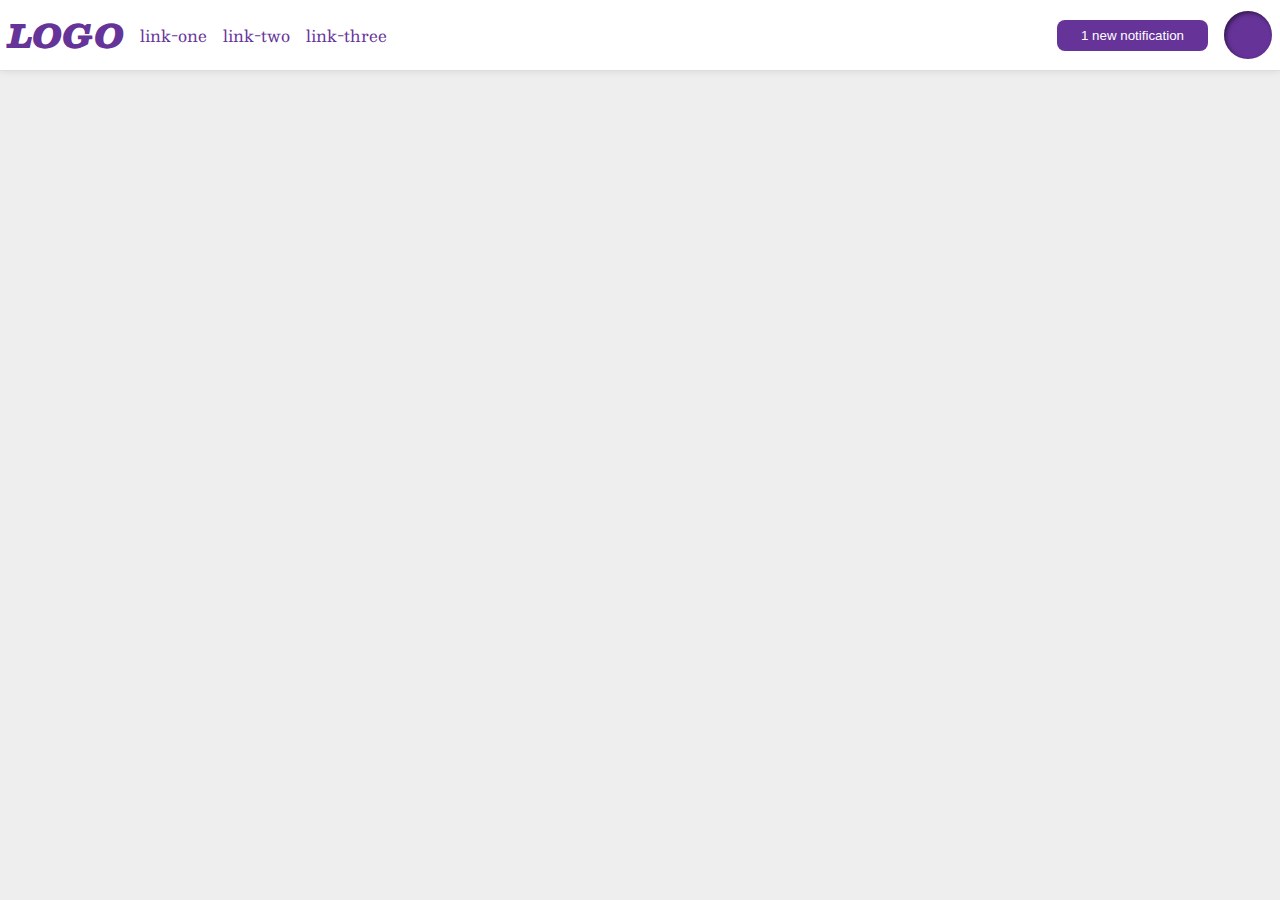
<file: flex/03-flex-header-2/index.html>
<!DOCTYPE html>
<html lang="en">
  <head>
    <meta charset="UTF-8">
    <meta http-equiv="X-UA-Compatible" content="IE=edge">
    <meta name="viewport" content="width=device-width, initial-scale=1.0">
    <title>Flex Header 2</title>
    <link rel="stylesheet" href="style.css">
  </head>
  <body>
    <div class="header">
      <div class="left">
       <div class="logo">
         LOGO
       </div>
       <ul class="links">
         <li><a href="google.com">link-one</a></li>
         <li><a href="google.com">link-two</a></li>
         <li><a href="google.com">link-three</a></li>
       </ul>
      </div>
     <div class="right">
       <button class="notifications">
         1 new notification
       </button>
       <div class="profile-image"></div>
     </div>
    </div>
  </body>
</html>
</file>
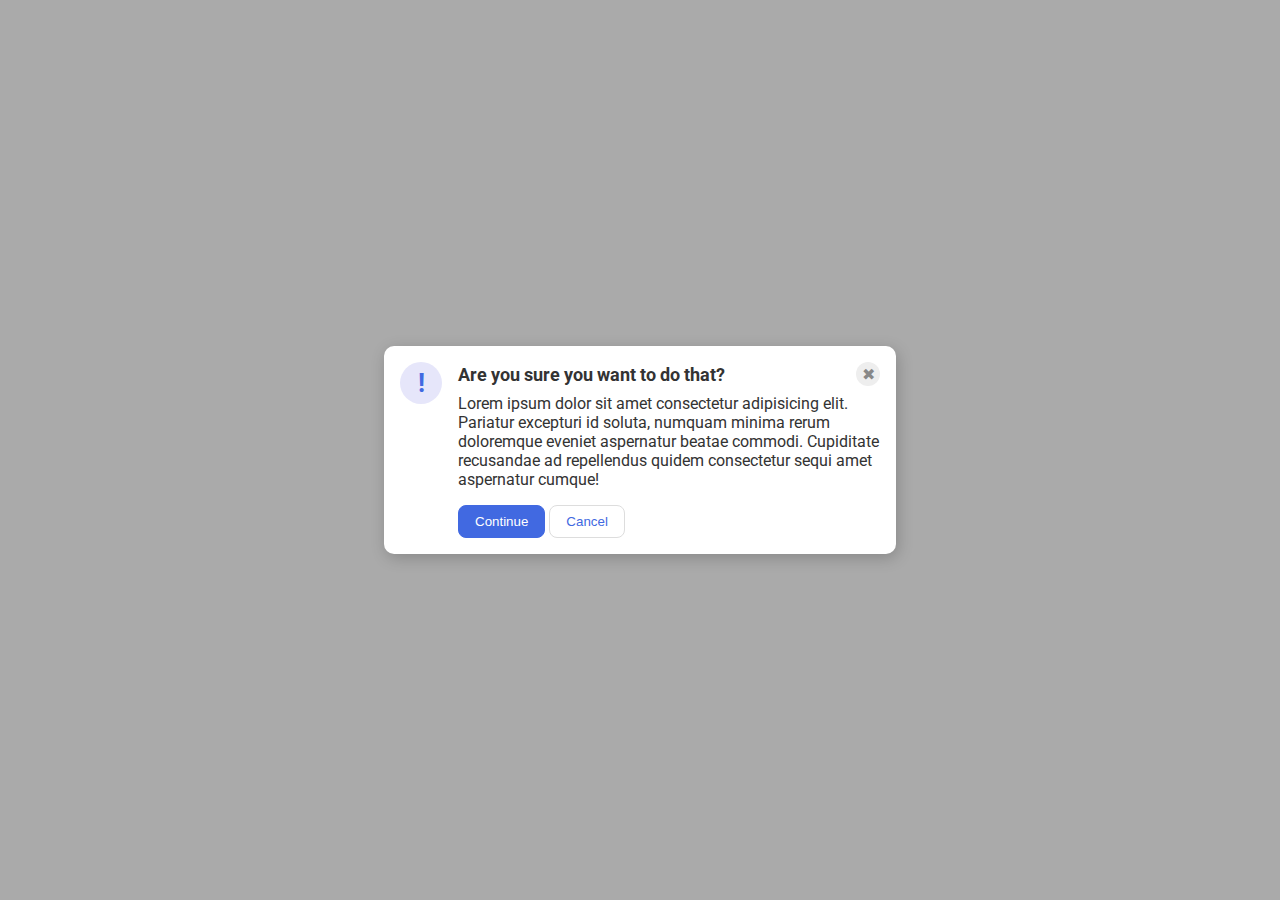
<file: flex/05-flex-modal/index.html>
<!DOCTYPE html>
<html lang="en">
  <head>
    <meta charset="UTF-8">
    <meta http-equiv="X-UA-Compatible" content="IE=edge">
    <meta name="viewport" content="width=device-width, initial-scale=1.0">
    <link rel="stylesheet" href="style.css">
    <title>Modal</title>
  </head>
  <body>
    <div class="modal">
      <div class="icon">!</div>
      <div class="container">
        <div class="header">Are you sure you want to do that?
          <div class="close-button">✖</div>
        </div>
        <div class="text">Lorem ipsum dolor sit amet consectetur adipisicing elit. Pariatur excepturi id soluta, numquam minima rerum doloremque eveniet aspernatur beatae commodi. Cupiditate recusandae ad repellendus quidem consectetur sequi amet aspernatur cumque!</div>
        <button class="continue">Continue</button>
        <button class="cancel">Cancel</button>
      </div>
    </div>
  </body>
</html>
</file>
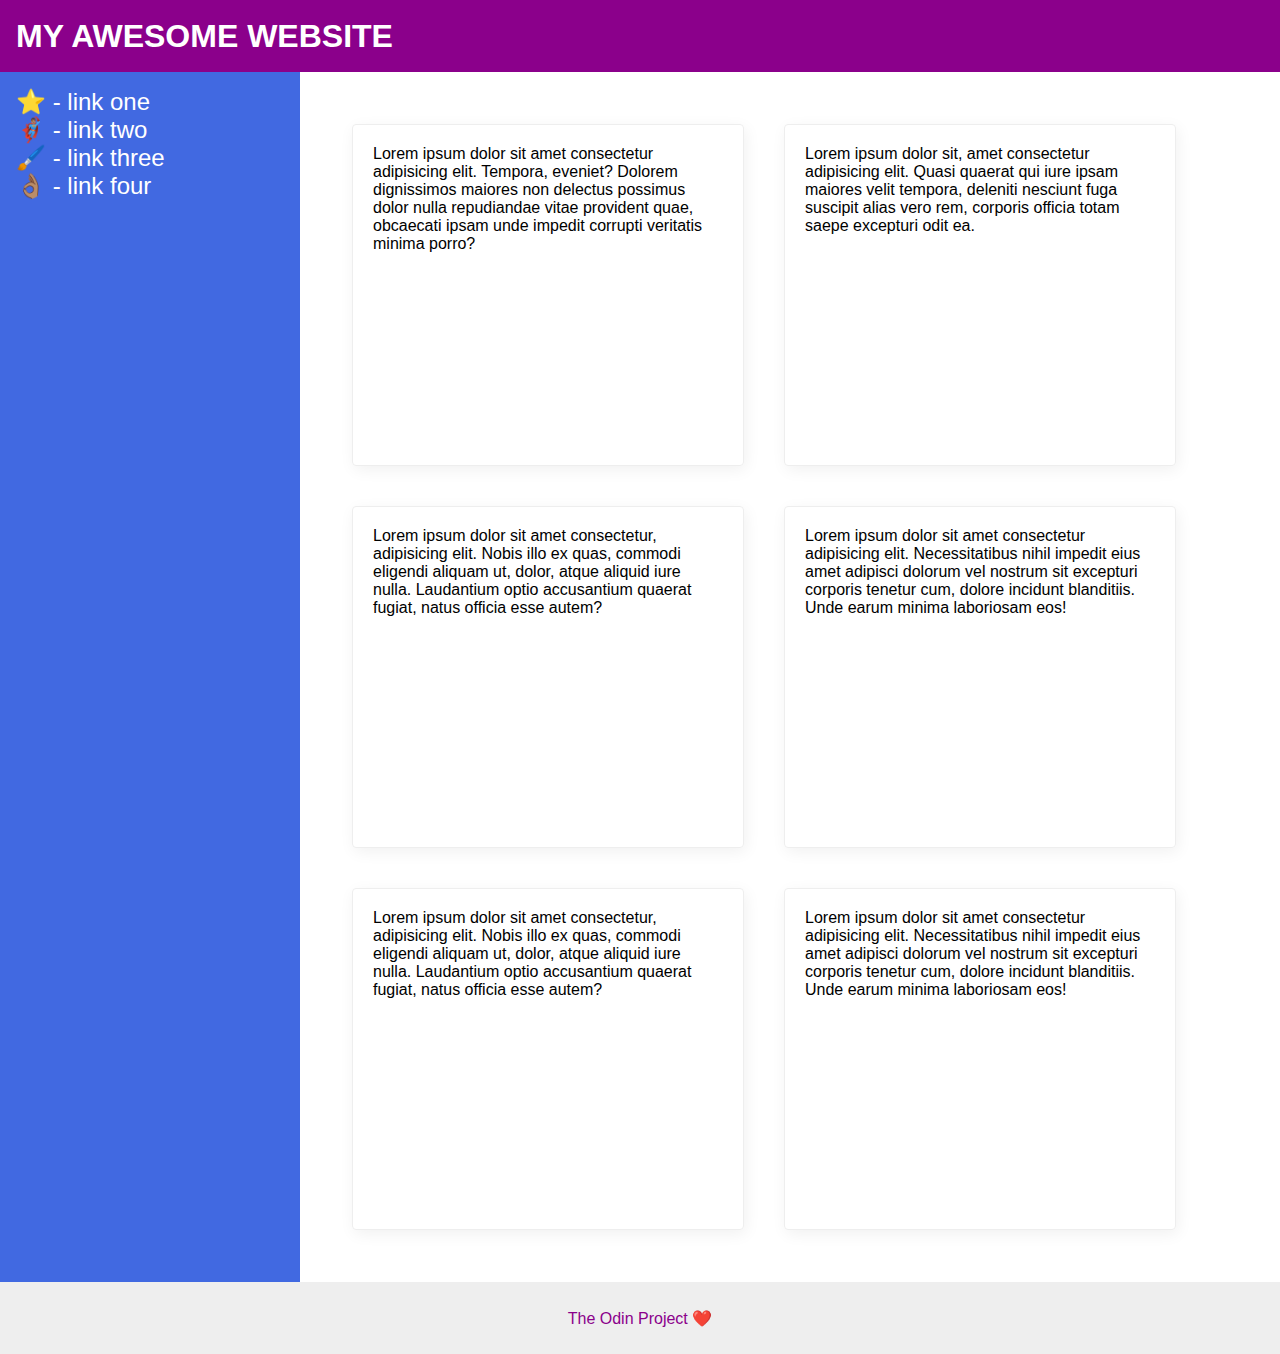
<file: flex/07-flex-layout-2/index.html>
<!DOCTYPE html>
<html lang="en">
  <head>
    <meta charset="UTF-8">
    <meta http-equiv="X-UA-Compatible" content="IE=edge">
    <meta name="viewport" content="width=device-width, initial-scale=1.0">
    <title>The Holy Grail</title>
    <link rel="stylesheet" href="style.css">
  </head>
  <body>
    <div class="header">
      MY AWESOME WEBSITE
    </div>
    <div class="content">
      <div class="sidebar">
        <ul>
          <li><a href="#">⭐ - link one</a></li>
          <li><a href="#">🦸🏽‍♂️ - link two</a></li>
          <li><a href="#">🖌️ - link three</a></li>
          <li><a href="#">👌🏽 - link four</a></li>
        </ul>
      </div>
      <div class="card-container">
        <div class="card">Lorem ipsum dolor sit amet consectetur adipisicing elit. Tempora, eveniet? Dolorem dignissimos maiores non delectus possimus dolor nulla repudiandae vitae provident quae, obcaecati ipsam unde impedit corrupti veritatis minima porro?</div>
        <div class="card">Lorem ipsum dolor sit, amet consectetur adipisicing elit. Quasi quaerat qui iure ipsam maiores velit tempora, deleniti nesciunt fuga suscipit alias vero rem, corporis officia totam saepe excepturi odit ea.</div>
        <div class="card">Lorem ipsum dolor sit amet consectetur, adipisicing elit. Nobis illo ex quas, commodi eligendi aliquam ut, dolor, atque aliquid iure nulla. Laudantium optio accusantium quaerat fugiat, natus officia esse autem?</div>
        <div class="card">Lorem ipsum dolor sit amet consectetur adipisicing elit. Necessitatibus nihil impedit eius amet adipisci dolorum vel nostrum sit excepturi corporis tenetur cum, dolore incidunt blanditiis. Unde earum minima laboriosam eos!</div>
        <div class="card">Lorem ipsum dolor sit amet consectetur, adipisicing elit. Nobis illo ex quas, commodi eligendi aliquam ut, dolor, atque aliquid iure nulla. Laudantium optio accusantium quaerat fugiat, natus officia esse autem?</div>
        <div class="card">Lorem ipsum dolor sit amet consectetur adipisicing elit. Necessitatibus nihil impedit eius amet adipisci dolorum vel nostrum sit excepturi corporis tenetur cum, dolore incidunt blanditiis. Unde earum minima laboriosam eos!</div>
      </div>
    </div>
    <div class="footer">
      The Odin Project ❤️
    </div>
  </body>
</html>
</file>
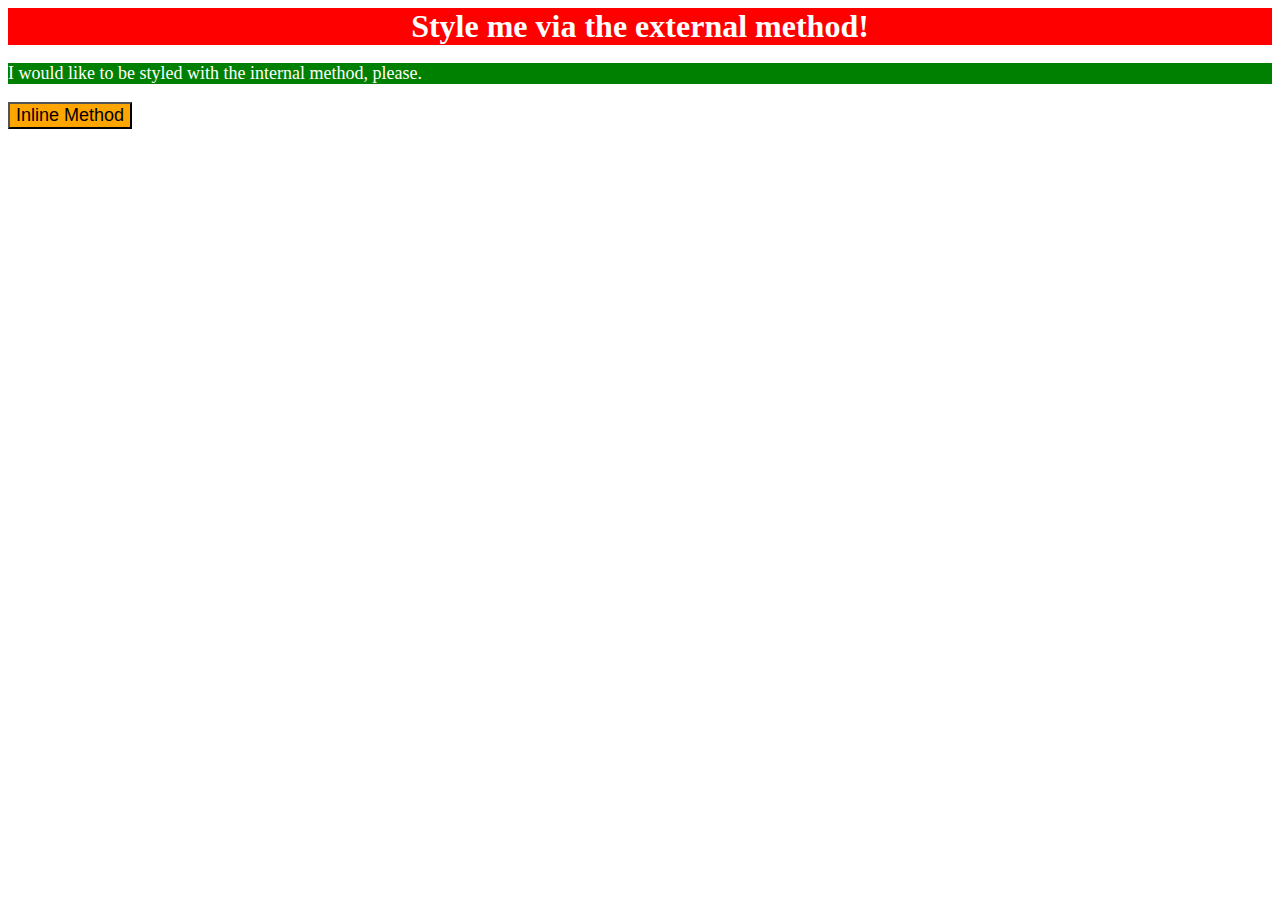
<file: foundations/01-css-methods/index.html>
<!DOCTYPE html>
<html lang="en">
  <head>
    <meta charset="UTF-8">
    <meta http-equiv="X-UA-Compatible" content="IE=edge">
    <meta name="viewport" content="width=device-width, initial-scale=1.0">
    <title>Methods for Adding CSS</title>
    <link rel="stylesheet" href="style.css">
    <style>
      p {
        background-color: green;
        color: white;
        font-size: 18px;
      }
    </style>
  </head>
  <body>
    <div>Style me via the external method!</div>
    <p>I would like to be styled with the internal method, please.</p>
    <button style="background-color: orange; font-size: 18px;">Inline Method</button>
  </body>
</html>
</file>
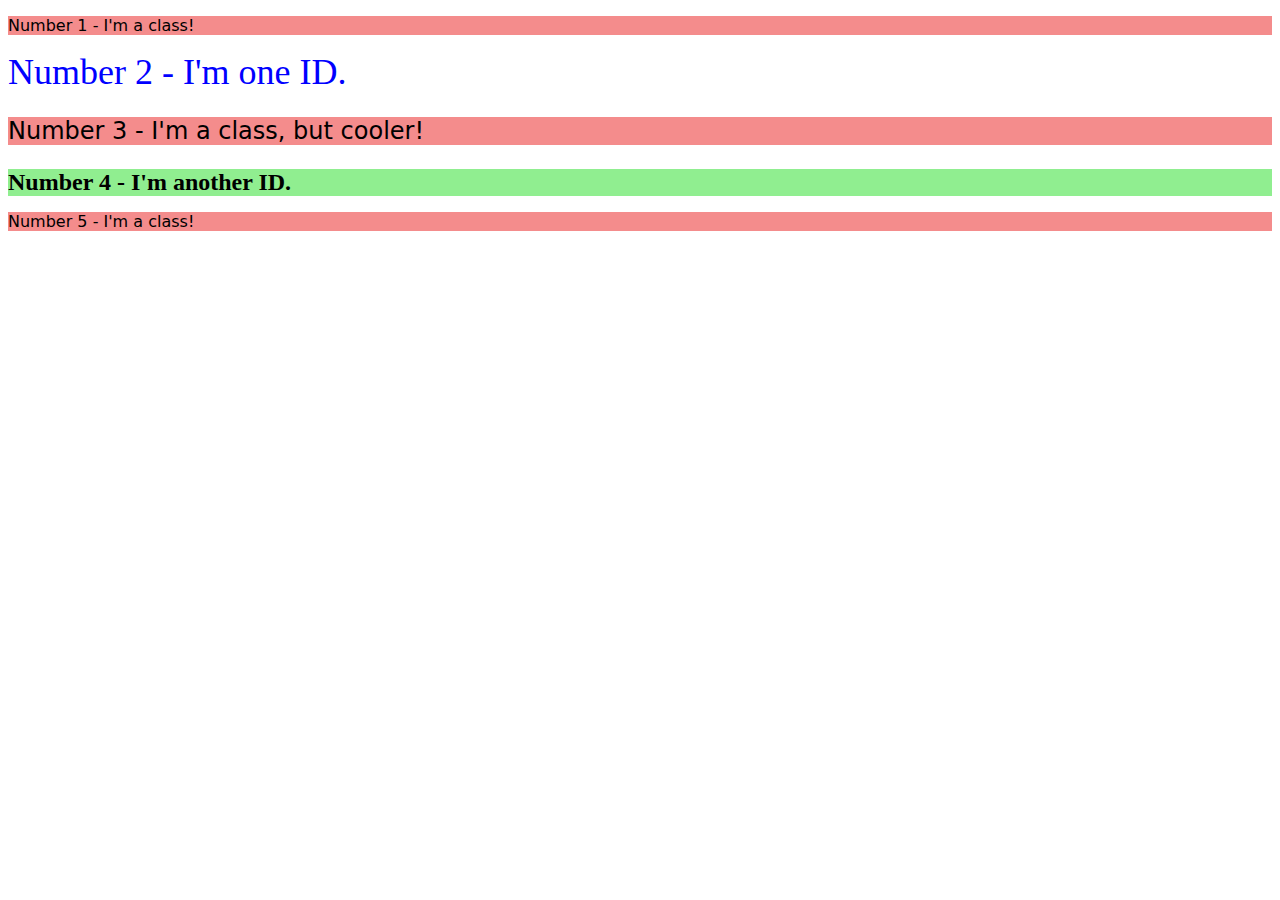
<file: foundations/02-class-id-selectors/index.html>
<!DOCTYPE html>
<html lang="en">
  <head>
    <meta charset="UTF-8">
    <meta http-equiv="X-UA-Compatible" content="IE=edge">
    <meta name="viewport" content="width=device-width, initial-scale=1.0">
    <title>Class and ID Selectors</title>
    <link rel="stylesheet" href="style.css">
  </head>
  <body>
    <p class="odd">Number 1 - I'm a class!</p>
    <div id="two">Number 2 - I'm one ID.</div>
    <p class="odd cooler">Number 3 - I'm a class, but cooler!</p>
    <div id="four">Number 4 - I'm another ID.</div>
    <p class="odd">Number 5 - I'm a class!</p>
  </body>
</html>
</file>
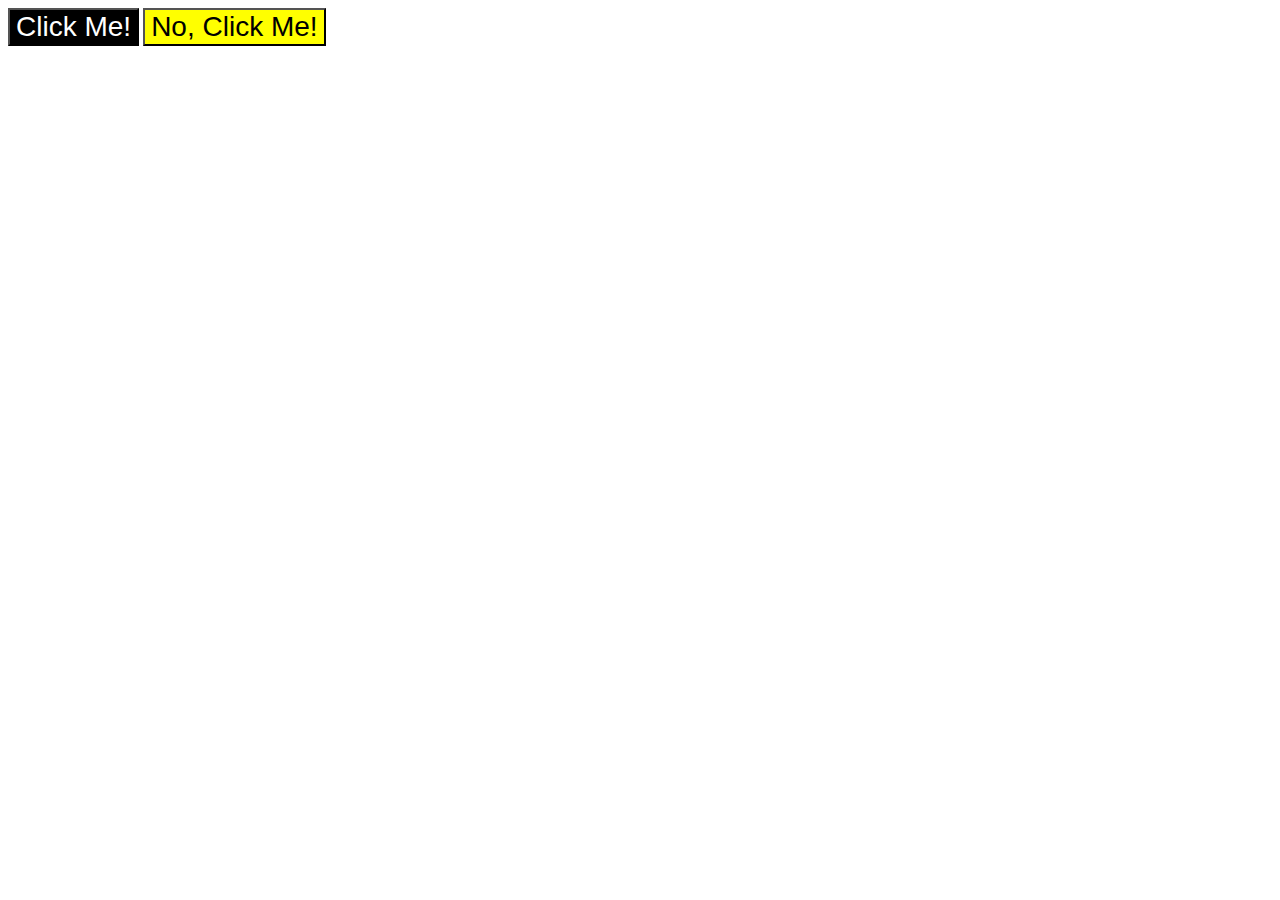
<file: foundations/03-grouping-selectors/index.html>
<!DOCTYPE html>
<html lang="en">
  <head>
    <meta charset="UTF-8">
    <meta http-equiv="X-UA-Compatible" content="IE=edge">
    <meta name="viewport" content="width=device-width, initial-scale=1.0">
    <title>Grouping Selectors</title>
    <link rel="stylesheet" href="style.css">
  </head>
  <body>
    <button class="one">Click Me!</button>
    <button class="two">No, Click Me!</button>
  </body>
</html>
</file>
<file: flex/03-flex-header-2/style.css>
/* this is some magical font-importing.  
you'll learn about it later. */
@import url('https://fonts.googleapis.com/css2?family=Besley:ital,wght@0,400;1,900&display=swap');

body {
  margin: 0;
  background: #eee;
  font-family: Besley, serif;
}

.header {
  background: white;
  border-bottom: 1px solid #ddd;
  box-shadow: 0 0 8px rgba(0,0,0,.1);
  display: flex;
  justify-content: space-between;
  padding: 8px;
}

.left,
.right {
  display: flex;
  align-items: center;
  gap: 16px;
}

.profile-image {
  background: rebeccapurple;
  box-shadow: inset 2px 2px 4px rgba(0,0,0,.5);
  border-radius: 50%;
  width: 48px;
  height: 48px;
  flex-shrink: 0;
}

.logo {
  color: rebeccapurple;
  font-size: 32px;
  font-weight: 900;
  font-style: italic;
}

ul {
  padding: 0px;
  margin: 0px;
  display: flex;
  gap: 16px;
}

button {
  border: none;
  border-radius: 8px;
  background: rebeccapurple;
  color: white;
  padding: 8px 24px;
}

a {
  /* this removes the line under our links */
  text-decoration: none;
  color: rebeccapurple;
}

ul {
  list-style-type: none;
}
</file>
<file: flex/05-flex-modal/style.css>
@import url('https://fonts.googleapis.com/css2?family=Roboto:wght@400;700&display=swap');

html, body {
  height: 100%;
}

body {
  font-family: Roboto, sans-serif;
  margin: 0;
  background: #aaa;
  color: #333;
  /* I'll give you this one for free lol */
  display: flex;
  align-items: center;
  justify-content: center;
}

.modal {
  background: white;
  width: 480px;
  border-radius: 10px;
  box-shadow: 2px 4px 16px rgba(0,0,0,.2);
  display: flex;
  padding: 16px;
}

.icon {
  color: royalblue;
  font-size: 26px;
  font-weight: 700;
  background: lavender;
  width: 42px;
  height: 42px;
  border-radius: 50%;
  display: flex;
  flex-shrink: 0;
  align-items: center;
  justify-content: center;
  margin-right: 16px;
}

.header {
  display: flex;
  align-items: center;
  justify-content: space-between;
  font-size: large;
  font-weight: bold;
  margin-bottom: 8px;
}

.close-button {
  background: #eee;
  border-radius: 50%;
  color: #888;
  font-weight: 400;
  font-size: 16px;
  height: 24px;
  width: 24px;
  display: flex;
  flex-shrink: 0;
  align-items: center;
  justify-content: center;
}



button {
  padding: 8px 16px;
  border-radius: 8px;
  margin-top: 16px;
}

button.continue {
  background: royalblue;
  border: 1px solid royalblue;
  color: white;
}

button.cancel {
  background: white;
  border: 1px solid #ddd;
  color: royalblue;
}
</file>
<file: flex/07-flex-layout-2/style.css>
body {
  font-family: -apple-system, BlinkMacSystemFont, 'Segoe UI', Roboto, Oxygen, Ubuntu, Cantarell, 'Open Sans', 'Helvetica Neue', sans-serif;
  margin: 0;
  min-height: 100vh;
  display: flex;
  flex-direction: column;
}

.header {
  height: 72px;
  background: darkmagenta;
  color: white;
  font-size: 32px;
  font-weight: 900;
  padding-left: 16px;
  display: flex;
  align-items: center;
}

.footer {
  height: 72px;
  background: #eee;
  color: darkmagenta;
  display: flex;
  align-items: center;
  justify-content: center;
}

.content {
  display: flex;
  flex: 1;
}

.sidebar {
  width: 300px;
  background: royalblue;
  box-sizing: border-box;
  flex-shrink: 0;
  padding: 16px;
}

ul {
  margin: 0;
  padding: 0;
}

li {
  list-style-type: none;
  font-size: 24px;
}

a {
  color: white;
  text-decoration: none;
}

.card {
  border: 1px solid #eee;
  box-shadow: 2px 4px 16px rgba(0,0,0,.06);
  border-radius: 4px;
  padding: 20px;
  margin: 20px;
  width: 350px;
  height: 300px;

}

.card-container {
  padding: 32px;
  display: flex;
  flex-wrap: wrap;
}
</file>
<file: foundations/01-css-methods/style.css>
div {
    background-color: red;
    color: white;
    font-size: 32px;
    text-align: center;
    font-weight: bold;
}
</file>
<file: foundations/02-class-id-selectors/style.css>
.odd {
    background-color: rgb(244, 140, 140);
    font-family: Verdana, "DejaVu Sans", sans-serif;
}
#two {
    color: blue;
    font-size: 36px;
}
.cooler {
    font-size: 24px;
}
#four {
    background-color: rgb(144, 238, 144);
    font-size: 24px;
    font-weight: bold;
}
</file>
<file: foundations/03-grouping-selectors/style.css>
.one {
    background-color: black;
    color: white;
}
.two {
    background-color: yellow;
}
.one,
.two {
    font-size: 28px;
    font-family: helvetica, 'Times New Roman', sans-serif;
}
</file>
